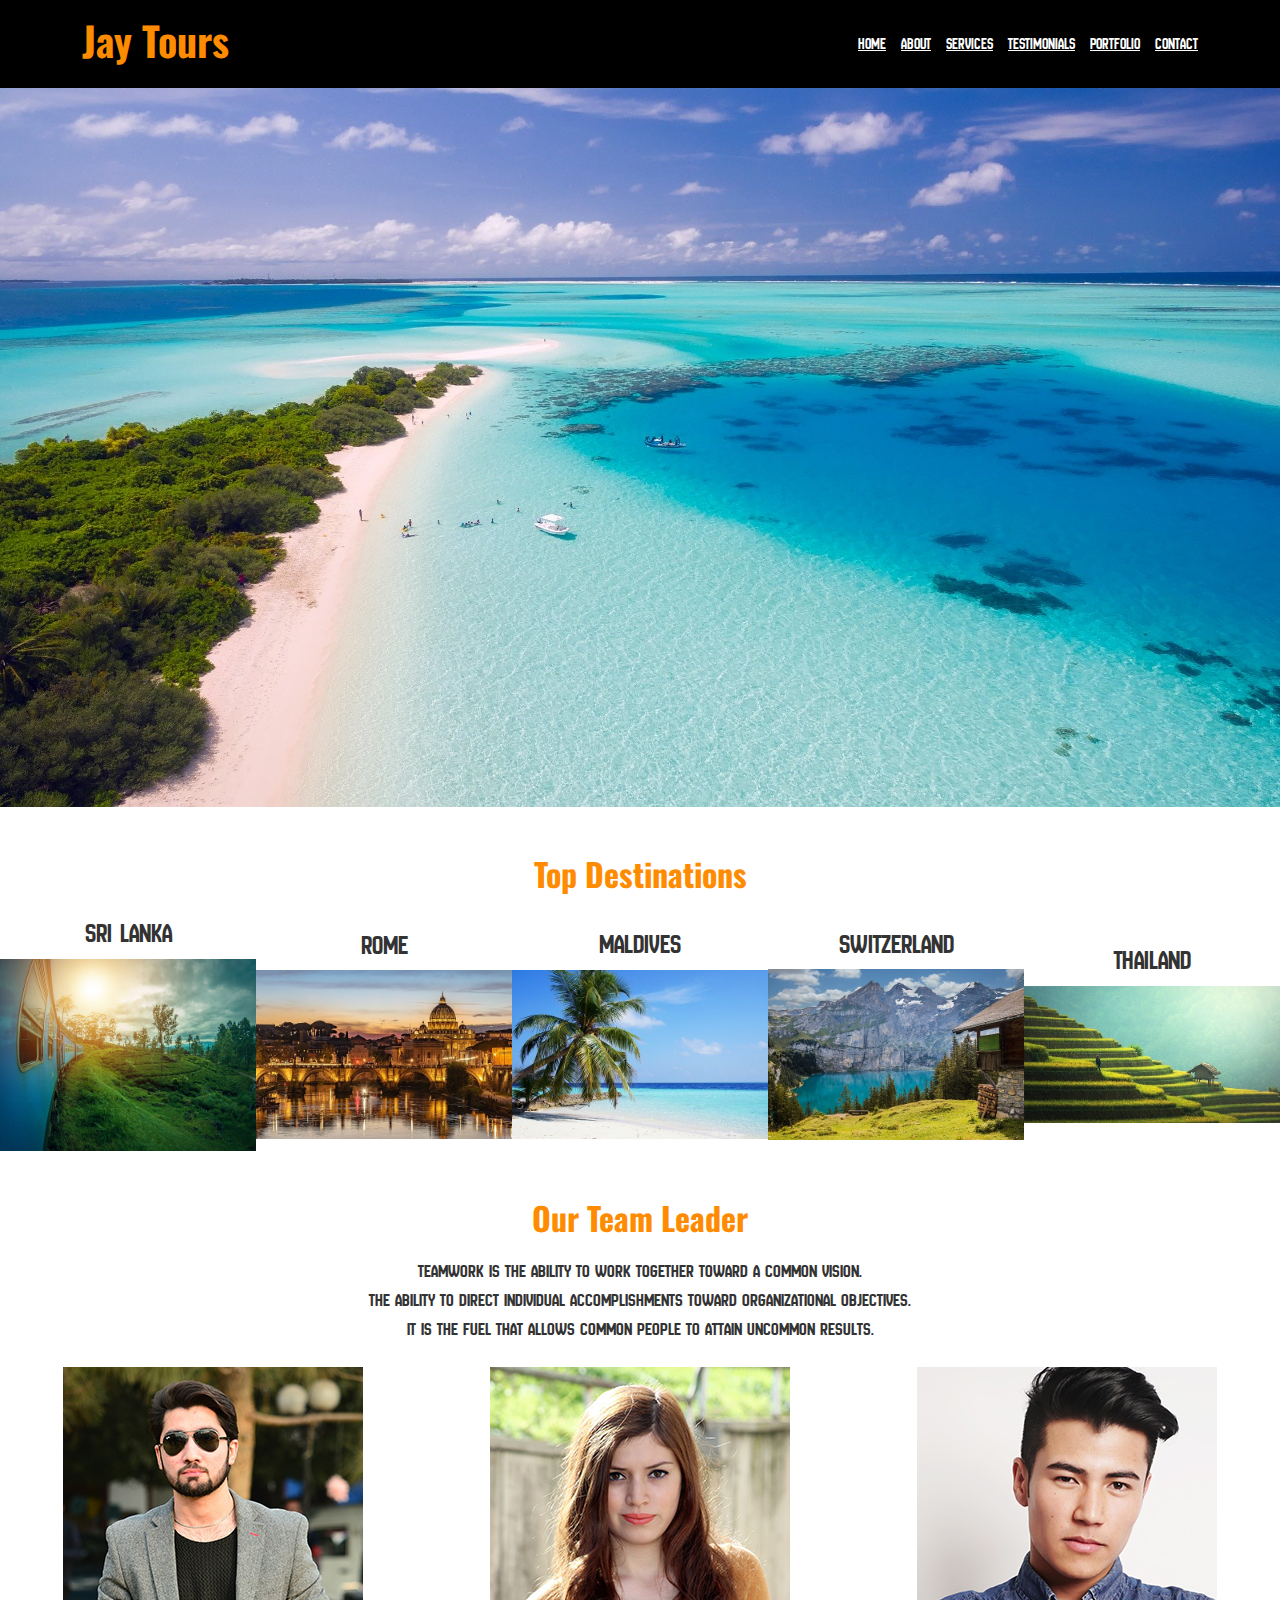
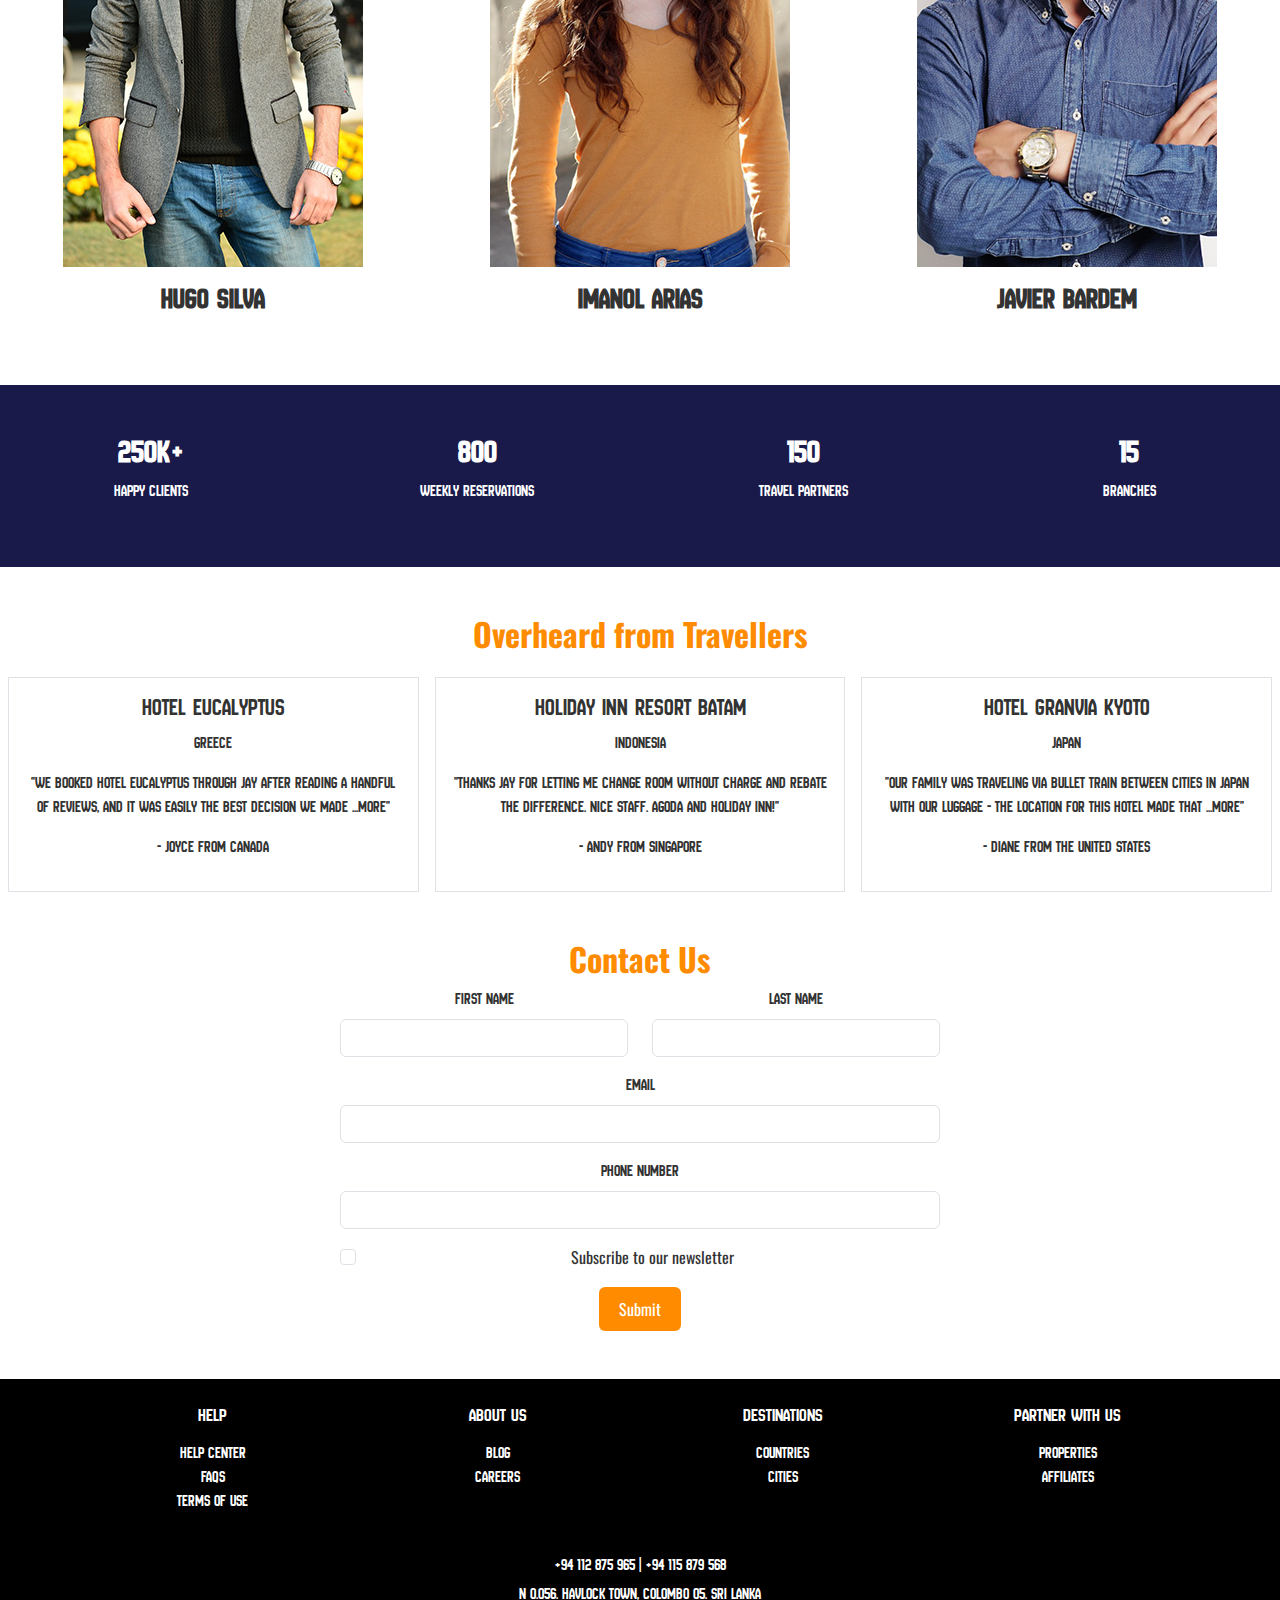
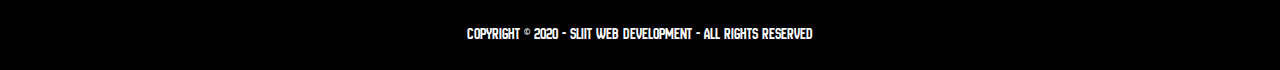
<file: index.html>
<!DOCTYPE html>
<html lang="en">
<head>
    <meta charset="UTF-8">
    <meta name="viewport" content="width=device-width, initial-scale=1.0">
    <title>Jay Tours - Travel Agency</title>
    <link href="https://fonts.googleapis.com/css2?family=New+Amsterdam:wght@400&family=Oswald:wght@700&display=swap" rel="stylesheet">
    <link rel="stylesheet" href="https://cdn.jsdelivr.net/npm/bootstrap@5.3.0/dist/css/bootstrap.min.css">
    <link rel="stylesheet" href="styles.css">
</head>
<body>
    <!-- Header -->
    <header class="bg-black text-white p-3">
        <div class="container d-flex justify-content-between align-items-center">
            <h1 class="text-orange">Jay Tours</h1>
            <nav>
                <a href="index.html" class="text-white">Home</a>
                <a href="about.html" class="text-white">About</a>
                <a href="services.html" class="text-white">Services</a>
                <a href="testimonials.html" class="text-white">Testimonials</a>
                <a href="portfolio.html" class="text-white">Portfolio</a>
                <a href="contact.html" class="text-white">Contact</a>
            </nav>
        </div>
    </header>

    <!-- Hero Image -->
    <div class="hero">
        <img src="images/hero.jpg" alt="Travel Hero Image" class="img-fluid">
    </div>

    <!-- Top Destinations -->
    <section class="text-center my-5">
        <h2 class="text-orange">Top Destinations</h2>
        <div class="d-flex flex-wrap justify-content-center align-items-center mt-4">
            <div class="col text-center">
                <h3>Sri Lanka</h3>
                <img src="images/srilanka.jpg" alt="Sri Lanka" class="destination-img">
            </div>
            <div class="col text-center">
                <h3>Rome</h3>
                <img src="images/rome.jpg" alt="Rome" class="destination-img">
            </div>
            <div class="col text-center">
                <h3>Maldives</h3>
                <img src="images/maldives.jpg" alt="Maldives" class="destination-img">
            </div>
            <div class="col text-center">
                <h3>Switzerland</h3>
                <img src="images/switzerland.jpg" alt="Switzerland" class="destination-img">
            </div>
            <div class="col text-center">
                <h3>Thailand</h3>
                <img src="images/thailand.jpg" alt="Thailand" class="destination-img">
            </div>
        </div>
    </section>

    <!-- Our Team -->
    <section class="text-center my-5">
        <h2 class="text-orange">Our Team Leader</h2>
        <p class="team-description">
            Teamwork is the ability to work together toward a common vision.<br>
            The ability to direct individual accomplishments toward organizational objectives.<br>
            It is the fuel that allows common people to attain uncommon results.
        </p>
        <div class="d-flex justify-content-center align-items-center mt-4">
            <div class="col text-center">
                <img src="images/hugo.jpg" alt="Hugo Silva" class="team-img">
                <p class="team-name">Hugo Silva</p>
            </div>
            <div class="col text-center">
                <img src="images/imanol.jpg" alt="Imanol Arias" class="team-img">
                <p class="team-name">Imanol Arias</p>
            </div>
            <div class="col text-center">
                <img src="images/javier.jpg" alt="Javier Bardem" class="team-img">
                <p class="team-name">Javier Bardem</p>
            </div>
        </div>
    </section>

    <!-- Counters Section -->
    <section class="bg-dark-blue text-white text-center py-5">
        <div class="row">
            <div class="col">
                <h3 class="counter">250k+</h3>
                <p>Happy Clients</p>
            </div>
            <div class="col">
                <h3 class="counter">800</h3>
                <p>Weekly Reservations</p>
            </div>
            <div class="col">
                <h3 class="counter">150</h3>
                <p>Travel Partners</p>
            </div>
            <div class="col">
                <h3 class="counter">15</h3>
                <p>Branches</p>
            </div>
        </div>
    </section>

    <!-- Testimonials -->
    <section class="text-center my-5">
        <h2 class="text-orange">Overheard from Travellers</h2>
        <div class="d-flex justify-content-center align-items-center mt-4">
            <div class="col mx-2 p-3 border">
                <h4>Hotel Eucalyptus</h4>
                <p>Greece</p>
                <p>"We booked Hotel Eucalyptus through Jay after reading a handful of reviews, and it was easily the best decision we made ...more"</p>
                <p>- Joyce from Canada</p>
            </div>
            <div class="col mx-2 p-3 border">
                <h4>Holiday Inn Resort Batam</h4>
                <p>Indonesia</p>
                <p>"Thanks Jay for letting me change room without charge and rebate the difference. Nice staff. Agoda and Holiday Inn!"</p>
                <p>- Andy from Singapore</p>
            </div>
            <div class="col mx-2 p-3 border">
                <h4>Hotel Granvia Kyoto</h4>
                <p>Japan</p>
                <p>"Our family was traveling via bullet train between cities in Japan with our luggage - the location for this hotel made that ...more"</p>
                <p>- Diane from the United States</p>
            </div>
        </div>
    </section>

    <!-- Contact Us -->
    <section class="text-center my-5">
        <h2 class="text-orange">Contact Us</h2>
        <form class="contact-form mx-auto" style="max-width: 600px;">
            <div class="row mb-3">
                <div class="col">
                    <label for="firstName" class="form-label">First Name</label>
                    <input type="text" class="form-control" id="firstName" required>
                </div>
                <div class="col">
                    <label for="lastName" class="form-label">Last Name</label>
                    <input type="text" class="form-control" id="lastName" required>
                </div>
            </div>
            <div class="mb-3">
                <label for="email" class="form-label">Email</label>
                <input type="email" class="form-control" id="email" required>
            </div>
            <div class="mb-3">
                <label for="phoneNumber" class="form-label">Phone Number</label>
                <input type="tel" class="form-control" id="phoneNumber" required>
            </div>
            <div class="mb-3 form-check">
                <input type="checkbox" class="form-check-input" id="subscribe">
                <label class="form-check-label" for="subscribe">Subscribe to our newsletter</label>
            </div>
            <button type="submit" class="btn btn-orange">Submit</button>
        </form>
    </section>

    <!-- Footer -->
    <footer class="bg-black text-white p-4">
        <div class="container text-center">
            <div class="row">
                <div class="col">
                    <h5>Help</h5>
                    <ul class="list-unstyled">
                        <li><a href="#" class="text-white">Help Center</a></li>
                        <li><a href="#" class="text-white">FAQs</a></li>
                        <li><a href="#" class="text-white">Terms of Use</a></li>
                    </ul>
                </div>
                <div class="col">
                    <h5>About Us</h5>
                    <ul class="list-unstyled">
                        <li><a href="about.html" class="text-white">Blog</a></li>
                        <li><a href="about.html" class="text-white">Careers</a></li>
                    </ul>
                </div>
                <div class="col">
                    <h5>Destinations</h5>
                    <ul class="list-unstyled">
                        <li><a href="#" class="text-white">Countries</a></li>
                        <li><a href="#" class="text-white">Cities</a></li>
                    </ul>
                </div>
                <div class="col">
                    <h5>Partner With Us</h5>
                    <ul class="list-unstyled">
                        <li><a href="#" class="text-white">Properties</a></li>
                        <li><a href="#" class="text-white">Affiliates</a></li>
                    </ul>
                </div>
            </div>
            <p class="mt-4">+94 112 875 965 | +94 115 879 568</p>
            <p class="mb-0">N 0.056. Havlock Town, Colombo 05. Sri Lanka</p>
            <p class="mt-3 mb-0">Copyright © 2020 - SLIIT WEB DEVELOPMENT - All rights reserved</p>
        </div>
    </footer>

    <script src="https://code.jquery.com/jquery-3.6.0.min.js"></script>
    <script src="https://cdn.jsdelivr.net/npm/bootstrap@5.3.0/dist/js/bootstrap.bundle.min.js"></script>
</body>
</html>
</file>
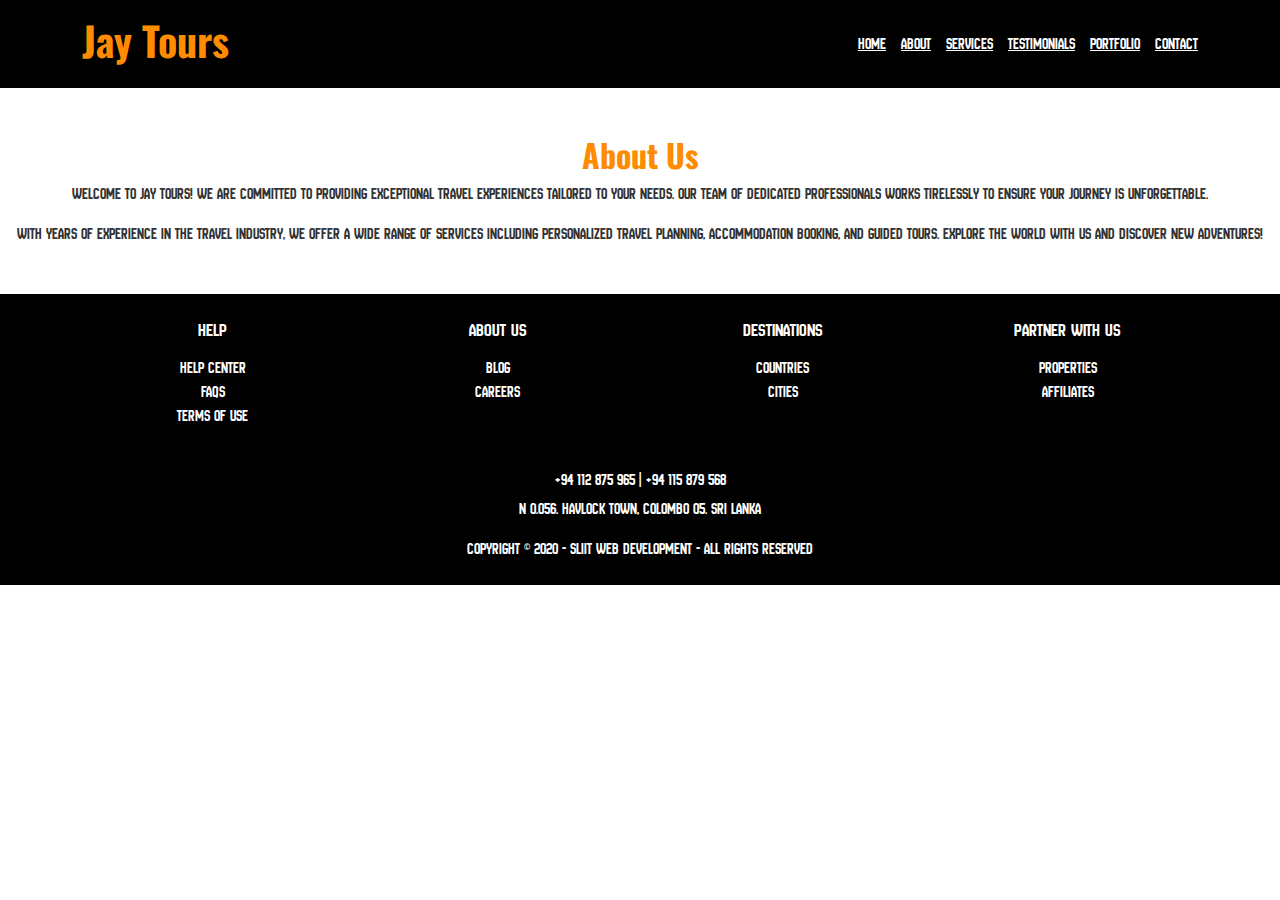
<file: about.html>
<!DOCTYPE html>
<html lang="en">
<head>
    <meta charset="UTF-8">
    <meta name="viewport" content="width=device-width, initial-scale=1.0">
    <title>About Us - Jay Tours</title>
    <link href="https://fonts.googleapis.com/css2?family=New+Amsterdam:wght@400&family=Oswald:wght@700&display=swap" rel="stylesheet">
    <link rel="stylesheet" href="https://cdn.jsdelivr.net/npm/bootstrap@5.3.0/dist/css/bootstrap.min.css">
    <link rel="stylesheet" href="styles.css">
</head>
<body>
    <!-- Header -->
    <header class="bg-black text-white p-3">
        <div class="container d-flex justify-content-between align-items-center">
            <h1 class="text-orange">Jay Tours</h1>
            <nav>
                <a href="index.html" class="text-white">Home</a>
                <a href="about.html" class="text-white">About</a>
                <a href="services.html" class="text-white">Services</a>
                <a href="testimonials.html" class="text-white">Testimonials</a>
                <a href="portfolio.html" class="text-white">Portfolio</a>
                <a href="contact.html" class="text-white">Contact</a>
            </nav>
        </div>
    </header>

    <!-- About Us Content -->
    <section class="text-center my-5">
        <h2 class="text-orange">About Us</h2>
        <p class="about-description">
            Welcome to Jay Tours! We are committed to providing exceptional travel experiences tailored to your needs. Our team of dedicated professionals works tirelessly to ensure your journey is unforgettable.
        </p>
        <p class="about-description">
            With years of experience in the travel industry, we offer a wide range of services including personalized travel planning, accommodation booking, and guided tours. Explore the world with us and discover new adventures!
        </p>
    </section>

    <!-- Footer -->
    <footer class="bg-black text-white p-4">
        <div class="container text-center">
            <div class="row">
                <div class="col">
                    <h5>Help</h5>
                    <ul class="list-unstyled">
                        <li><a href="#" class="text-white">Help Center</a></li>
                        <li><a href="#" class="text-white">FAQs</a></li>
                        <li><a href="#" class="text-white">Terms of Use</a></li>
                    </ul>
                </div>
                <div class="col">
                    <h5>About Us</h5>
                    <ul class="list-unstyled">
                        <li><a href="about.html" class="text-white">Blog</a></li>
                        <li><a href="about.html" class="text-white">Careers</a></li>
                    </ul>
                </div>
                <div class="col">
                    <h5>Destinations</h5>
                    <ul class="list-unstyled">
                        <li><a href="#" class="text-white">Countries</a></li>
                        <li><a href="#" class="text-white">Cities</a></li>
                    </ul>
                </div>
                <div class="col">
                    <h5>Partner With Us</h5>
                    <ul class="list-unstyled">
                        <li><a href="#" class="text-white">Properties</a></li>
                        <li><a href="#" class="text-white">Affiliates</a></li>
                    </ul>
                </div>
            </div>
            <p class="mt-4">+94 112 875 965 | +94 115 879 568</p>
            <p class="mb-0">N 0.056. Havlock Town, Colombo 05. Sri Lanka</p>
            <p class="mt-3 mb-0">Copyright © 2020 - SLIIT WEB DEVELOPMENT - All rights reserved</p>
        </div>
    </footer>

    <script src="https://code.jquery.com/jquery-3.6.0.min.js"></script>
    <script src="https://cdn.jsdelivr.net/npm/bootstrap@5.3.0/dist/js/bootstrap.bundle.min.js"></script>
</body>
</html>
</file>
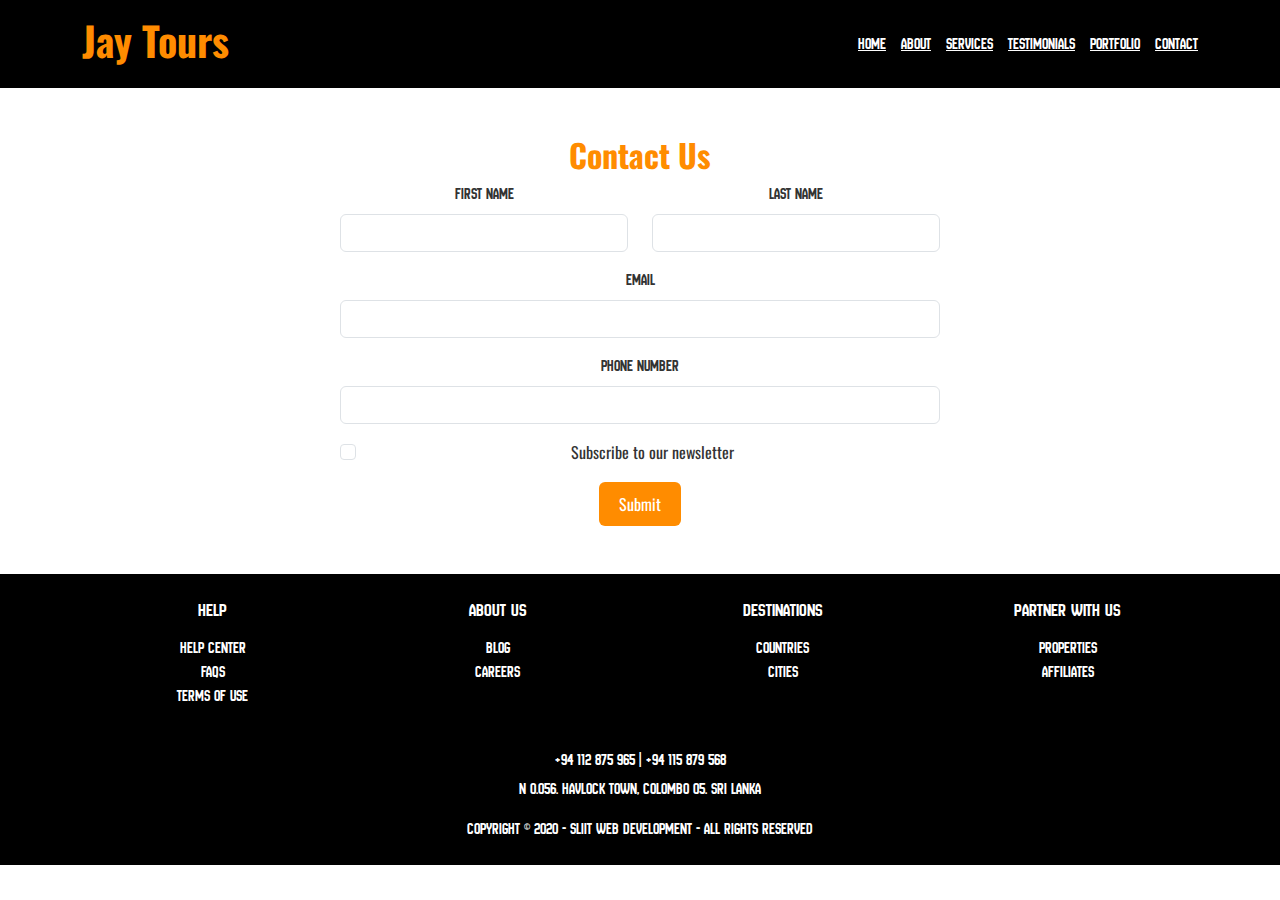
<file: contact.html>
<!DOCTYPE html>
<html lang="en">
<head>
    <meta charset="UTF-8">
    <meta name="viewport" content="width=device-width, initial-scale=1.0">
    <title>Contact Us - Jay Tours</title>
    <link href="https://fonts.googleapis.com/css2?family=New+Amsterdam:wght@400&family=Oswald:wght@700&display=swap" rel="stylesheet">
    <link rel="stylesheet" href="https://cdn.jsdelivr.net/npm/bootstrap@5.3.0/dist/css/bootstrap.min.css">
    <link rel="stylesheet" href="styles.css">
</head>
<body>
    <!-- Header -->
    <header class="bg-black text-white p-3">
        <div class="container d-flex justify-content-between align-items-center">
            <h1 class="text-orange">Jay Tours</h1>
            <nav>
                <a href="index.html" class="text-white">Home</a>
                <a href="about.html" class="text-white">About</a>
                <a href="services.html" class="text-white">Services</a>
                <a href="testimonials.html" class="text-white">Testimonials</a>
                <a href="portfolio.html" class="text-white">Portfolio</a>
                <a href="contact.html" class="text-white">Contact</a>
            </nav>
        </div>
    </header>

    <!-- Contact Us Content -->
    <section class="text-center my-5">
        <h2 class="text-orange">Contact Us</h2>
        <form class="contact-form mx-auto" style="max-width: 600px;">
            <div class="row mb-3">
                <div class="col">
                    <label for="firstName" class="form-label">First Name</label>
                    <input type="text" class="form-control" id="firstName" required>
                </div>
                <div class="col">
                    <label for="lastName" class="form-label">Last Name</label>
                    <input type="text" class="form-control" id="lastName" required>
                </div>
            </div>
            <div class="mb-3">
                <label for="email" class="form-label">Email</label>
                <input type="email" class="form-control" id="email" required>
            </div>
            <div class="mb-3">
                <label for="phoneNumber" class="form-label">Phone Number</label>
                <input type="tel" class="form-control" id="phoneNumber" required>
            </div>
            <div class="mb-3 form-check">
                <input type="checkbox" class="form-check-input" id="subscribe">
                <label class="form-check-label" for="subscribe">Subscribe to our newsletter</label>
            </div>
            <button type="submit" class="btn btn-orange">Submit</button>
        </form>
    </section>

    <!-- Footer -->
    <footer class="bg-black text-white p-4">
        <div class="container text-center">
            <div class="row">
                <div class="col">
                    <h5>Help</h5>
                    <ul class="list-unstyled">
                        <li><a href="#" class="text-white">Help Center</a></li>
                        <li><a href="#" class="text-white">FAQs</a></li>
                        <li><a href="#" class="text-white">Terms of Use</a></li>
                    </ul>
                </div>
                <div class="col">
                    <h5>About Us</h5>
                    <ul class="list-unstyled">
                        <li><a href="about.html" class="text-white">Blog</a></li>
                        <li><a href="about.html" class="text-white">Careers</a></li>
                    </ul>
                </div>
                <div class="col">
                    <h5>Destinations</h5>
                    <ul class="list-unstyled">
                        <li><a href="#" class="text-white">Countries</a></li>
                        <li><a href="#" class="text-white">Cities</a></li>
                    </ul>
                </div>
                <div class="col">
                    <h5>Partner With Us</h5>
                    <ul class="list-unstyled">
                        <li><a href="#" class="text-white">Properties</a></li>
                        <li><a href="#" class="text-white">Affiliates</a></li>
                    </ul>
                </div>
            </div>
            <p class="mt-4">+94 112 875 965 | +94 115 879 568</p>
            <p class="mb-0">N 0.056. Havlock Town, Colombo 05. Sri Lanka</p>
            <p class="mt-3 mb-0">Copyright © 2020 - SLIIT WEB DEVELOPMENT - All rights reserved</p>
        </div>
    </footer>

    <script src="https://code.jquery.com/jquery-3.6.0.min.js"></script>
    <script src="https://cdn.jsdelivr.net/npm/bootstrap@5.3.0/dist/js/bootstrap.bundle.min.js"></script>
</body>
</html>
</file>
<file: styles.css>
body {
    font-family: 'New Amsterdam', sans-serif;
    color: #333;
}

header {
    background-color: #000;
    padding: 10px;
}

header nav {
    display: flex;
    gap: 15px;
}

.nav-link {
    color: #fff;
    text-decoration: none;
    font-weight: normal;
}

.nav-link:hover {
    text-decoration: underline;
}

.text-orange {
    color: #FF8C00;
    font-family: 'Oswald', sans-serif;
    font-weight: bold;
}

.hero img {
    width: 100%;
    height: auto;
    max-height: 1078px;
    object-fit: cover;
}

.destination-img {
    width: 100%;
    max-width: 1920px;
    height: auto;
    object-fit: cover;
    margin: 0 auto;
}

.team-description {
    font-family: 'New Amsterdam', sans-serif;
    font-size: 1.2rem;
    line-height: 1.5;
    margin: 20px auto;
    max-width: 800px;
    text-align: center;
}

.team-img {
    width: 300px;
    height: 500px;
    object-fit: cover;
    margin: 0 auto;
}

.team-name {
    font-size: 1.8rem;
    font-weight: bold;
    margin-top: 10px;
    font-family: 'New Amsterdam', sans-serif;
}

.bg-dark-blue {
    background-color: #1a1a4a;
}

.counter {
    font-size: 2rem;
    font-weight: bold;
}

.contact-form .form-check-label {
    font-size: 1rem;
    font-family: 'Oswald', sans-serif;
}

.contact-form .btn-orange {
    background-color: #FF8C00;
    color: #fff;
    font-family: 'Oswald', sans-serif;
    font-weight: normal;
    border: none;
    padding: 10px 20px;
    cursor: pointer;
}

.contact-form .btn-orange:hover {
    background-color: #e67300;
}

footer {
    background-color: #000;
    padding: 20px 0;
    color: #fff;
}

footer h5 {
    font-size: 1.2rem;
    margin-bottom: 15px;
}

footer a {
    color: #FF8C00;
    text-decoration: none;
}

footer a:hover {
    text-decoration: underline;
}

footer p {
    margin: 5px 0;
}

footer .row {
    margin-bottom: 20px;
}
</file>
